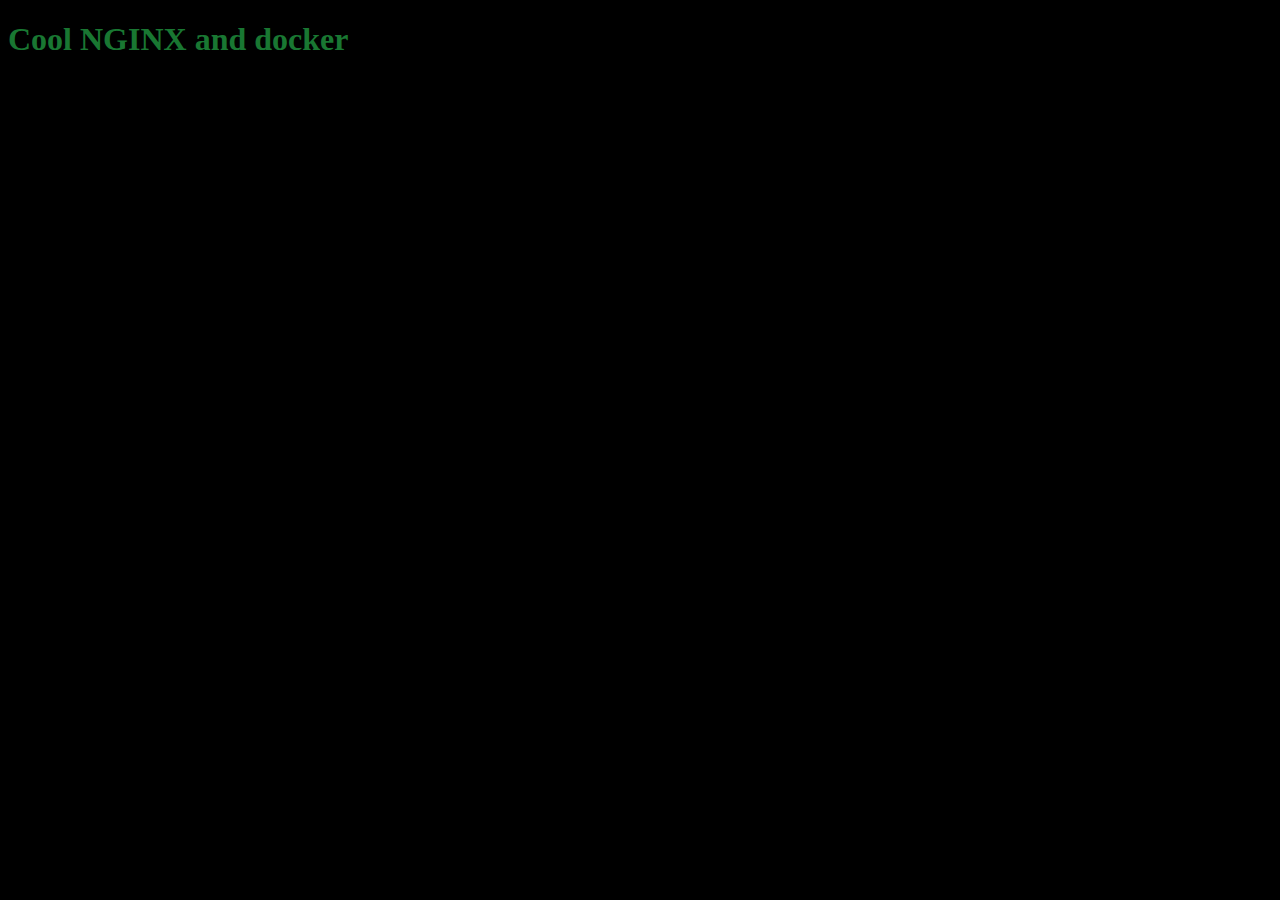
<file: app/index.html>
<!DOCTYPE html>
<html lang="en">
<head>
    <meta charset="UTF-8">
    <meta name="viewport" content="width=device-width, initial-scale=1.0">
    <title>Document</title>
    <link rel="stylesheet" href="./assets/css/styles.css">

</head>
<body>
    <h1>Cool NGINX and docker</h1>
</body>
</html>
</file>
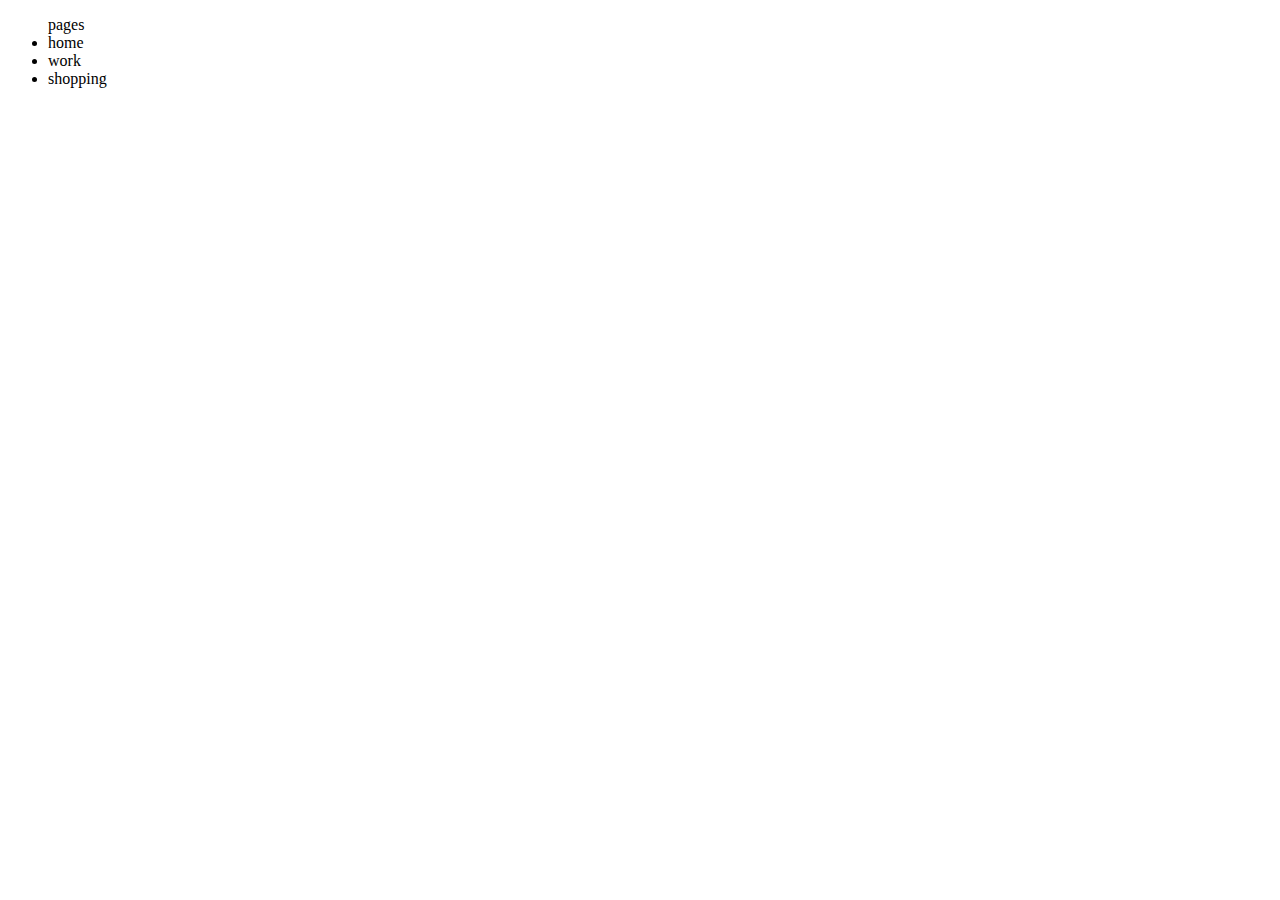
<file: app/pages/index.html>
<!DOCTYPE html>
<html lang="en">
<head>
    <meta charset="UTF-8">
    <meta name="viewport" content="width=device-width, initial-scale=1.0">
    <title>GOOES</title>
</head>
<body>
    <ul>
      pages
        <li>
          home
        </li>
        <li>
          work
        </li>
        <li>
          shopping
        </li>
    </ul>
    
</body>
</html>
</file>
<file: app/assets/css/styles.css>
body {
    background-color: black;
}

h1 {
    color: rgb(25, 119, 50);
}
</file>
